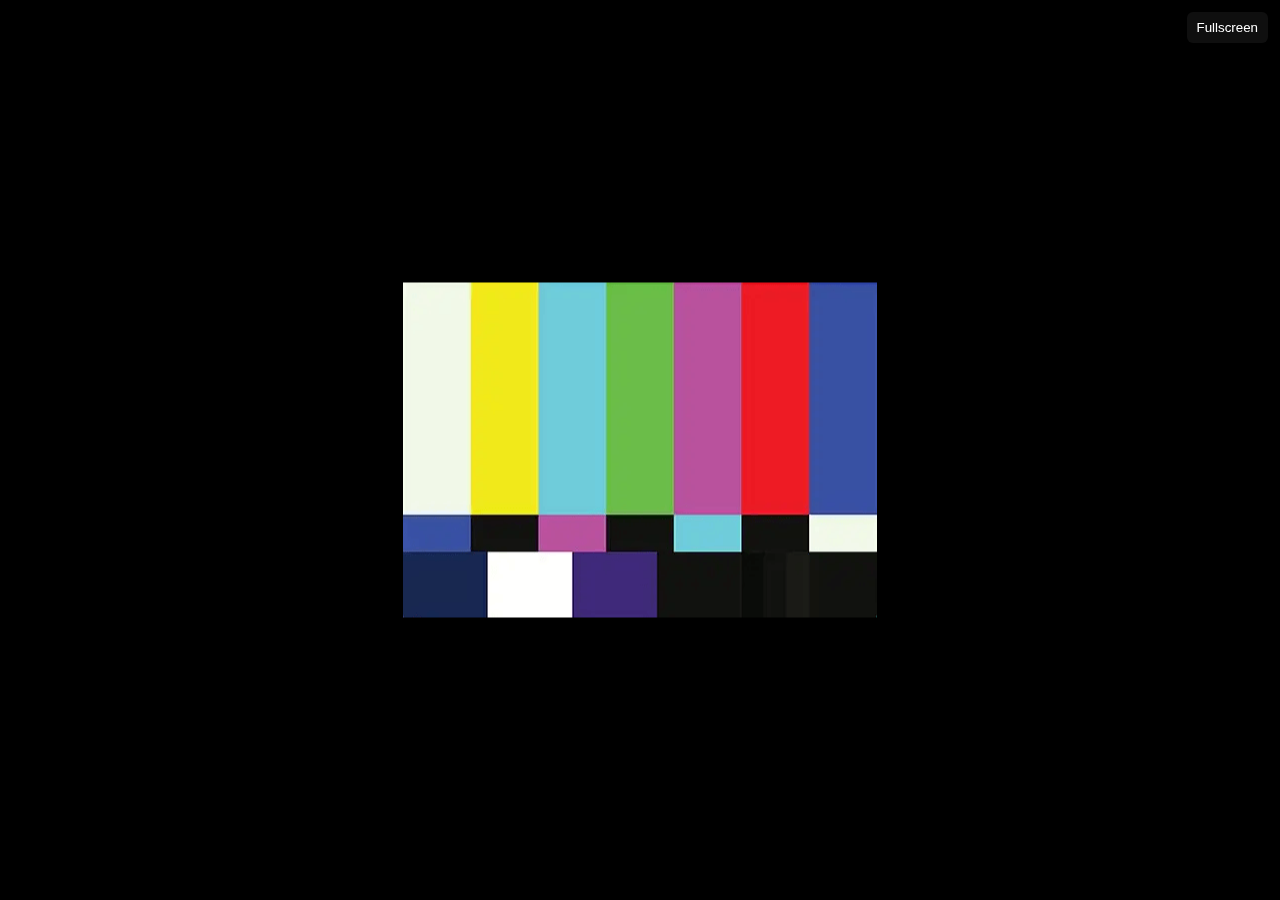
<file: viewer.html>
<!doctype html>
<html>
<head>
  <meta charset="utf-8" />
  <title>Viewer - CueProjections Prototype</title>
  <meta name="viewport" content="width=device-width,initial-scale=1" />
  <style>
    html,body{height:100%;margin:0;background:black;overflow:hidden}
    #stage{width:100%;height:100%;position:relative;background:black}
    .media{position:absolute;top:50%;left:50%;transform:translate(-50%,-50%);max-width:100%;max-height:100%;opacity:0;transition:opacity 1s}
    .active{opacity:1}
    #blackout{position:absolute;top:0;left:0;right:0;bottom:0;background:black;opacity:0;pointer-events:none;transition:opacity 1.2s}
    #fsBtn{position:fixed;right:12px;top:12px;padding:8px 10px;border-radius:6px;background:rgba(255,255,255,0.06);color:#fff;border:none;cursor:pointer}
  </style>
</head>
<body>
  <div id="stage">
    <div id="blackout"></div>
  </div>
  <button id="fsBtn">Fullscreen</button>
  <script>
    const stage = document.getElementById('stage');
    const blackout = document.getElementById('blackout');
    const fsBtn = document.getElementById('fsBtn');
    // show colourgrid on open
    const startImg = document.createElement('img'); startImg.src = 'assets/colourgrid.png'; startImg.className='media active'; stage.appendChild(startImg);

    function clearOld() {
      const els = Array.from(stage.querySelectorAll('.media'));
      els.forEach(el => {
        el.classList.remove('active');
        // remove after transition
        setTimeout(()=> el.remove(), 1100);
      });
    }

    function showPayload(msg) {
      if(msg.blackout) {
        blackout.style.opacity = '1';
        clearOld();
        return;
      } else {
        blackout.style.opacity = '0';
      }

      if(msg.cue) {
        // image or video
        if(msg.cue.toLowerCase().endsWith('.mp4')) {
          const v = document.createElement('video');
          v.src = msg.cue; v.className = 'media'; v.autoplay = msg.autoplay !== false; v.loop = msg.loop === true; v.muted = true; v.playsInline = true;
          stage.appendChild(v);
          // apply transition class from parent CSS—simple fade for demo
          requestAnimationFrame(()=> v.classList.add('active'));
        } else {
          const img = document.createElement('img'); img.src = msg.cue; img.className='media';
          stage.appendChild(img);
          requestAnimationFrame(()=> img.classList.add('active'));
        }
      } else if(msg.color) {
        const div = document.createElement('div'); div.className='media'; div.style.width='100%'; div.style.height='100%'; div.style.background=msg.color;
        stage.appendChild(div);
        requestAnimationFrame(()=> div.classList.add('active'));
      } else if(msg.text) {
        const t = document.createElement('div'); t.className='media'; t.style.color='#fff'; t.style.fontSize='48px'; t.textContent = msg.text;
        stage.appendChild(t);
        requestAnimationFrame(()=> t.classList.add('active'));
      }
    }

    window.addEventListener('message', (ev) => {
      const data = ev.data || {};
      // if blackout present, handle it
      if(data.blackout) {
        blackout.style.opacity = '1';
        clearOld();
        return;
      }
      // fade out current, then show new payload
      clearOld();
      setTimeout(()=> showPayload(data), 100); // small delay to allow crossfade; adjust for desired effect
    });

    fsBtn.addEventListener('click', ()=> {
      if(!document.fullscreenElement) document.documentElement.requestFullscreen();
      else document.exitFullscreen();
    });
  </script>
</body>
</html>
</file>
